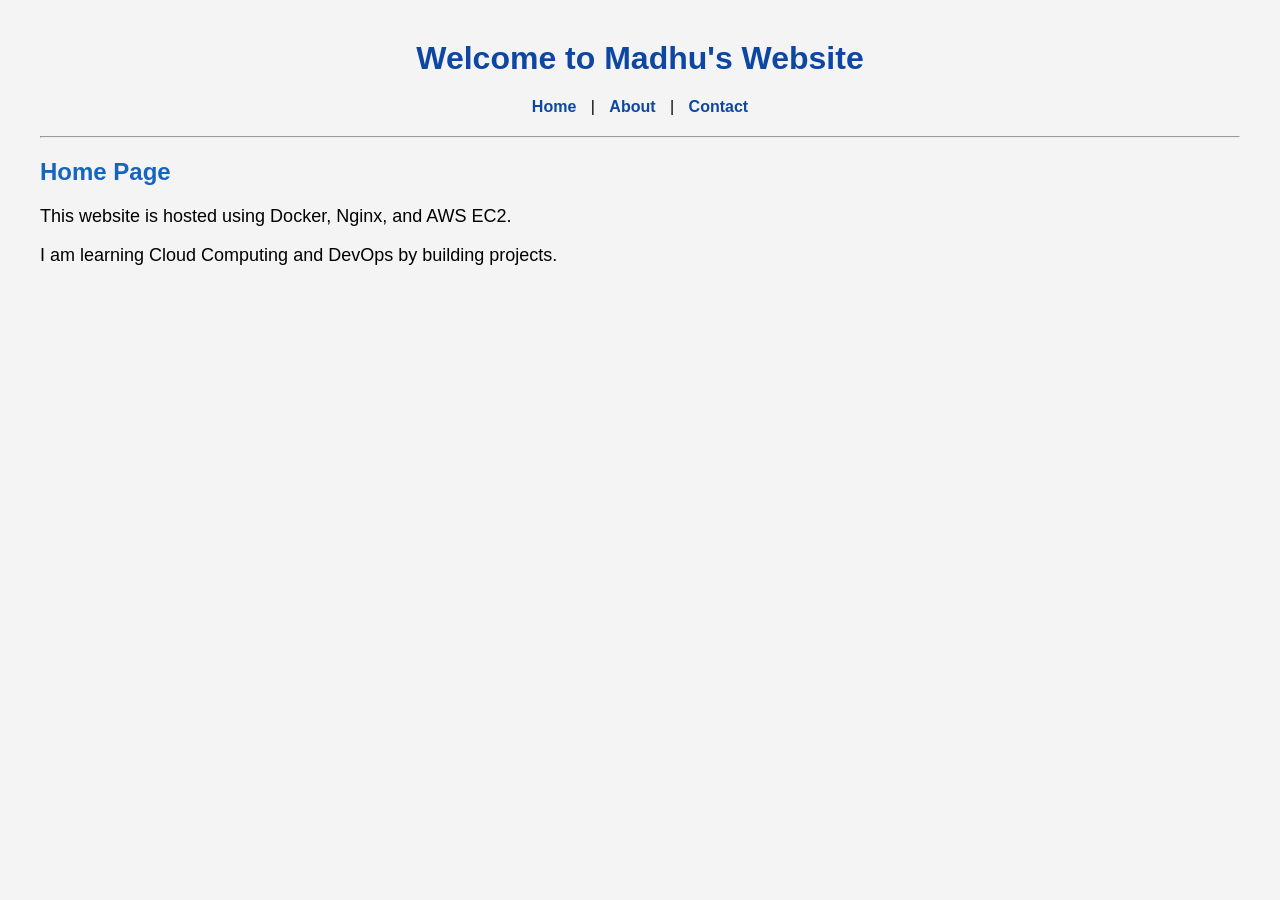
<file: index.html>
<!DOCTYPE html>
<html>
<head>
    <title>Madhu's Website</title>
    <link rel="stylesheet" href="style.css">
</head>
<body>

<header>
    <h1>Welcome to Madhu's Website</h1>

    <nav>
        <a href="index.html">Home</a> |
        <a href="about.html">About</a> |
        <a href="contact.html">Contact</a>
    </nav>
</header>

<hr>

<h2>Home Page</h2>

<p>
This website is hosted using Docker, Nginx, and AWS EC2.
</p>

<p>
I am learning Cloud Computing and DevOps by building projects.
</p>

</body>
</html>
</file>
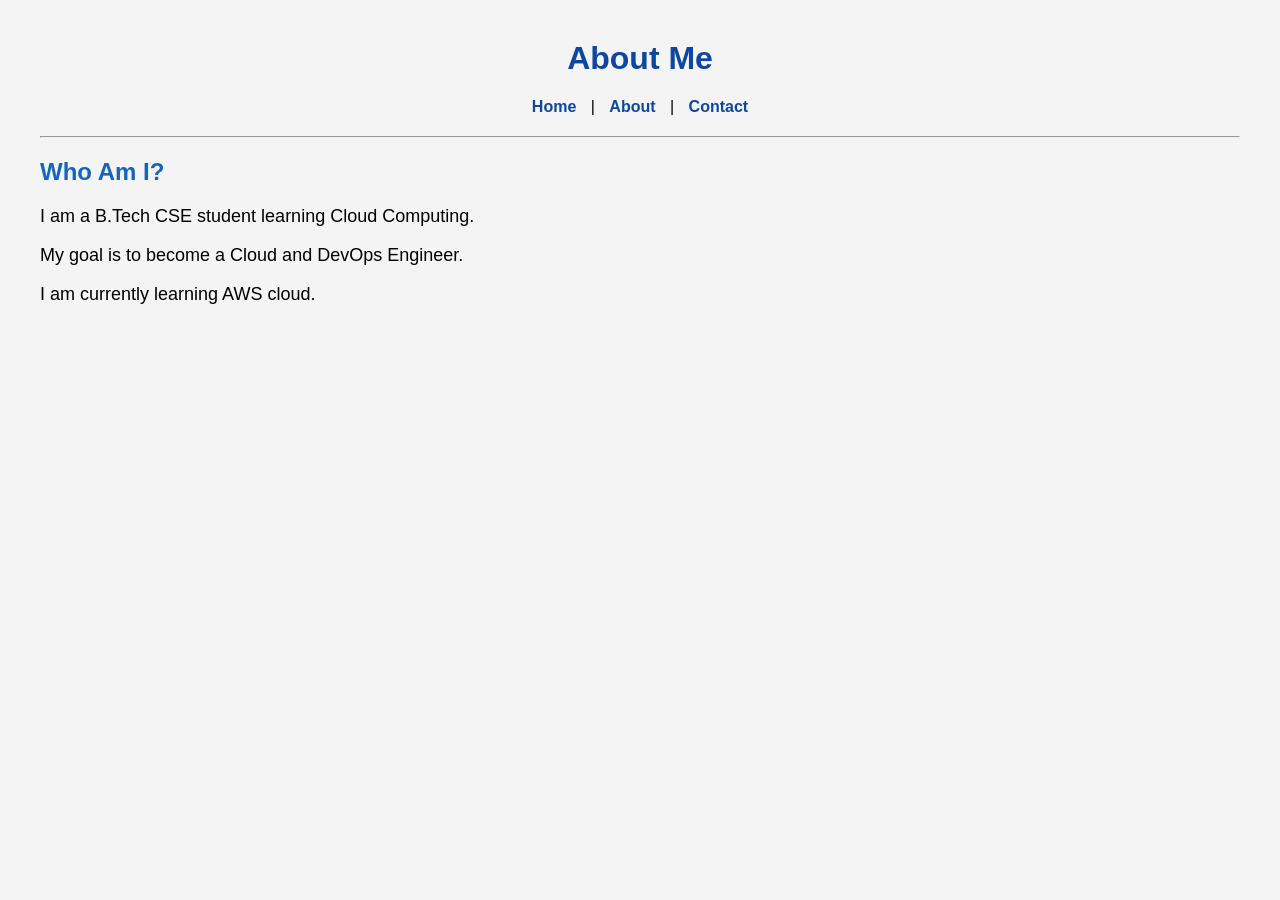
<file: about.html>
<!DOCTYPE html>
<html>
<head>
    <title>About</title>
    <link rel="stylesheet" href="style.css">
</head>
<body>

<header>
    <h1>About Me</h1>

    <nav>
        <a href="index.html">Home</a> |
        <a href="about.html">About</a> |
        <a href="contact.html">Contact</a>
    </nav>
</header>

<hr>

<h2>Who Am I?</h2>

<p>
I am a B.Tech CSE student learning Cloud Computing.
</p>

<p>
My goal is to become a Cloud and DevOps Engineer.
</p>

<p>
I am currently learning AWS cloud.
</p>

</body>
</html>
</file>
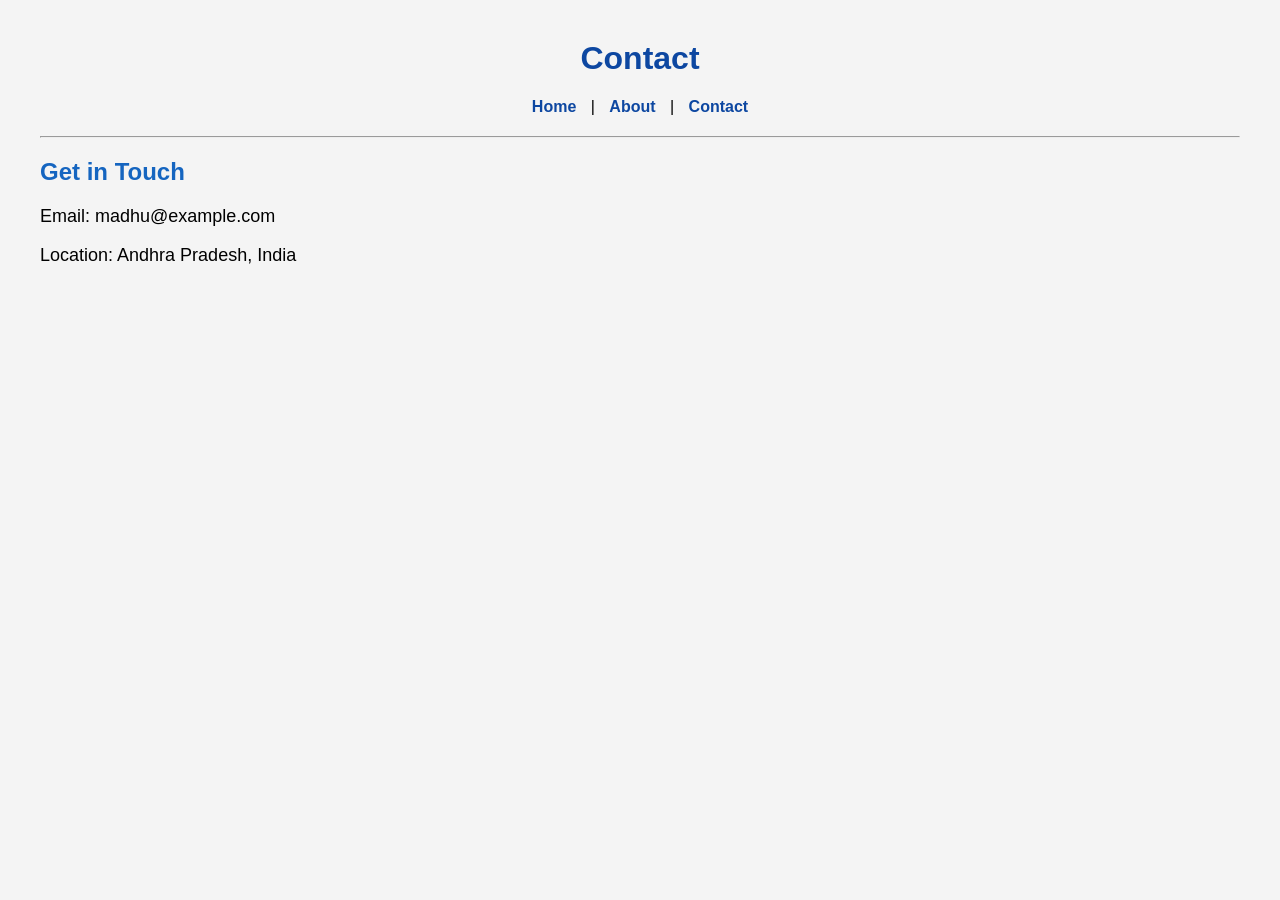
<file: contact.html>
<!DOCTYPE html>
<html>
<head>
    <title>Contact</title>
    <link rel="stylesheet" href="style.css">
</head>
<body>

<header>
    <h1>Contact</h1>

    <nav>
        <a href="index.html">Home</a> |
        <a href="about.html">About</a> |
        <a href="contact.html">Contact</a>
    </nav>
</header>

<hr>

<h2>Get in Touch</h2>

<p>Email: madhu@example.com</p>

<p>Location: Andhra Pradesh, India</p>

</body>
</html>
</file>
<file: style.css>
body{
    font-family: Arial, sans-serif;
    background:#f4f4f4;
    margin:40px;
}

header{
    text-align:center;
}

h1{
    color:#0d47a1;
}

h2{
    color:#1565c0;
}

nav a{
    text-decoration:none;
    color:#0d47a1;
    font-weight:bold;
    margin:10px;
}

nav a:hover{
    color:red;
}

p{
    font-size:18px;
}

hr{
    margin:20px 0;
}
</file>
